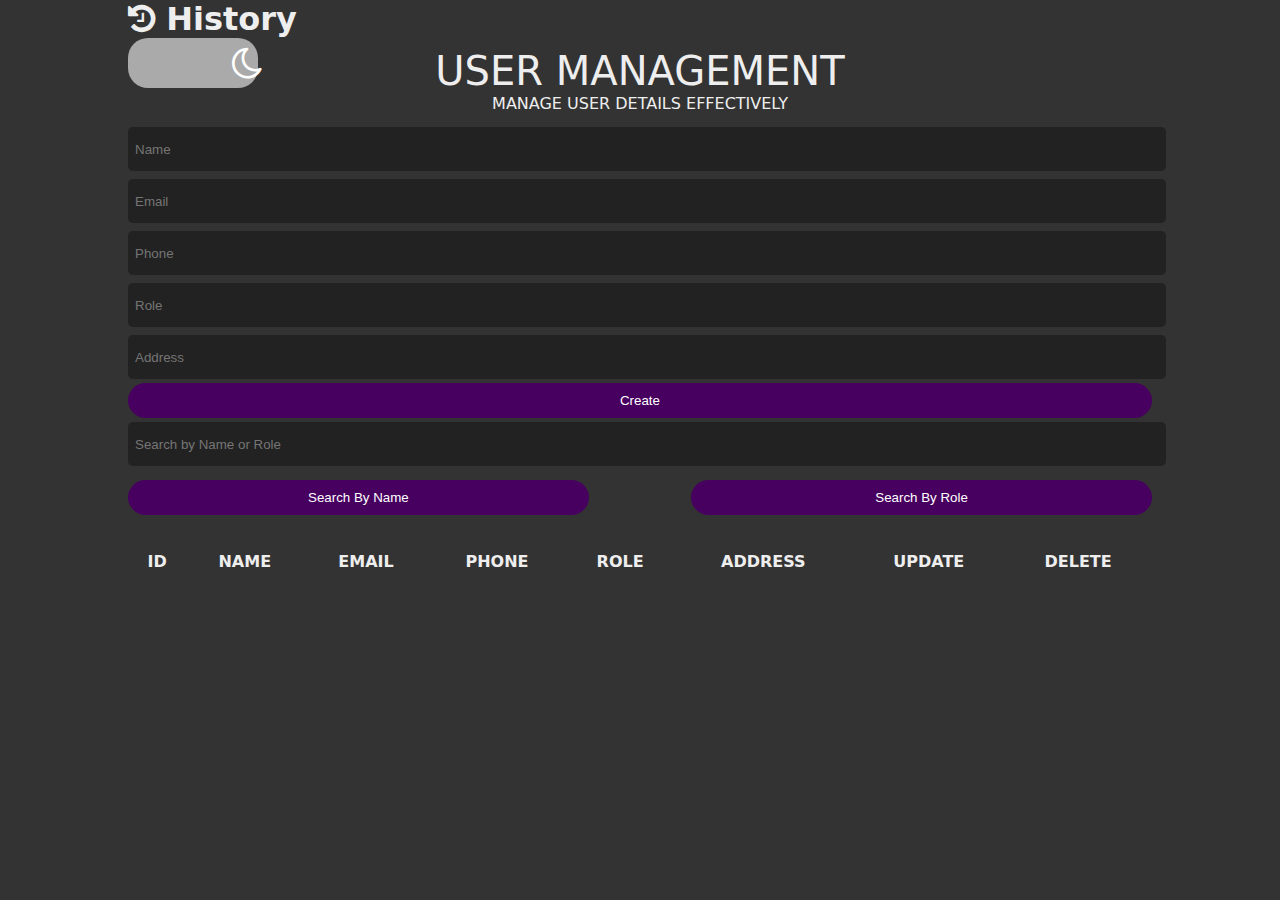
<file: index.html>
<!DOCTYPE html>
<html lang="en">
<head>
  <meta charset="UTF-8" />
  <meta name="viewport" content="width=device-width, initial-scale=1.0" />
  <title>User Management</title>
  <link rel="stylesheet" href="https://cdnjs.cloudflare.com/ajax/libs/font-awesome/4.7.0/css/font-awesome.min.css" />
  <link href="https://fonts.googleapis.com/icon?family=Material+Icons" rel="stylesheet" />
  <link rel="stylesheet" href="style.css" />
</head>
<body>
  <div class="user-management">
    <div>
      <h1 id="btnHistory" onclick="window.location.href='history.html'"><i class='fa fa-history'></i> History</h1>
    </div>
    <button id="lightDarkModeBtn" onclick="lightMode()"><i id="moon" class="fa fa-moon-o"></i></button>
    <div class="head">
      <p class="h1">User Management</p>
      <p>Manage user details effectively</p>
    </div>

    <div class="inputs">
      <input type="text" placeholder="Name" id="name" />
      <input type="email" placeholder="Email" id="email" />
      <input type="number" placeholder="Phone" id="phone" />
      <input type="text" placeholder="Role" id="role" />
      <input type="text" placeholder="Address" id="address" />
      <button id="submit">Create</button>
    </div>

    <div class="outputs">
      <div class="searchBlock">
        <input
          onkeyup="searchData(this.value)"
          type="text"
          id="search"
          placeholder="Search by Name or Role"
        />
        <div class="btnSearch">
          <button onclick="getSearchMood(this.id)" id="searchName">Search By Name</button>
          <button onclick="getSearchMood(this.id)" id="searchRole">Search By Role</button>
        </div>
      </div>
      <div id="deleteAll">
        <button id="btnDelete" onclick="deleteAllItems()">Delete All</button>
      </div>
      <div class="table">
        <table>
          <tr>
            <th>ID</th>
            <th>Name</th>
            <th>Email</th>
            <th>Phone</th>
            <th>Role</th>
            <th>Address</th>
            <th>Update</th>
            <th>Delete</th>
          </tr>
          <tbody id="tbody"></tbody>
        </table>
      </div>
    </div>
  </div>
  <script src="script.js"></script>
</body>
</html>
</file>
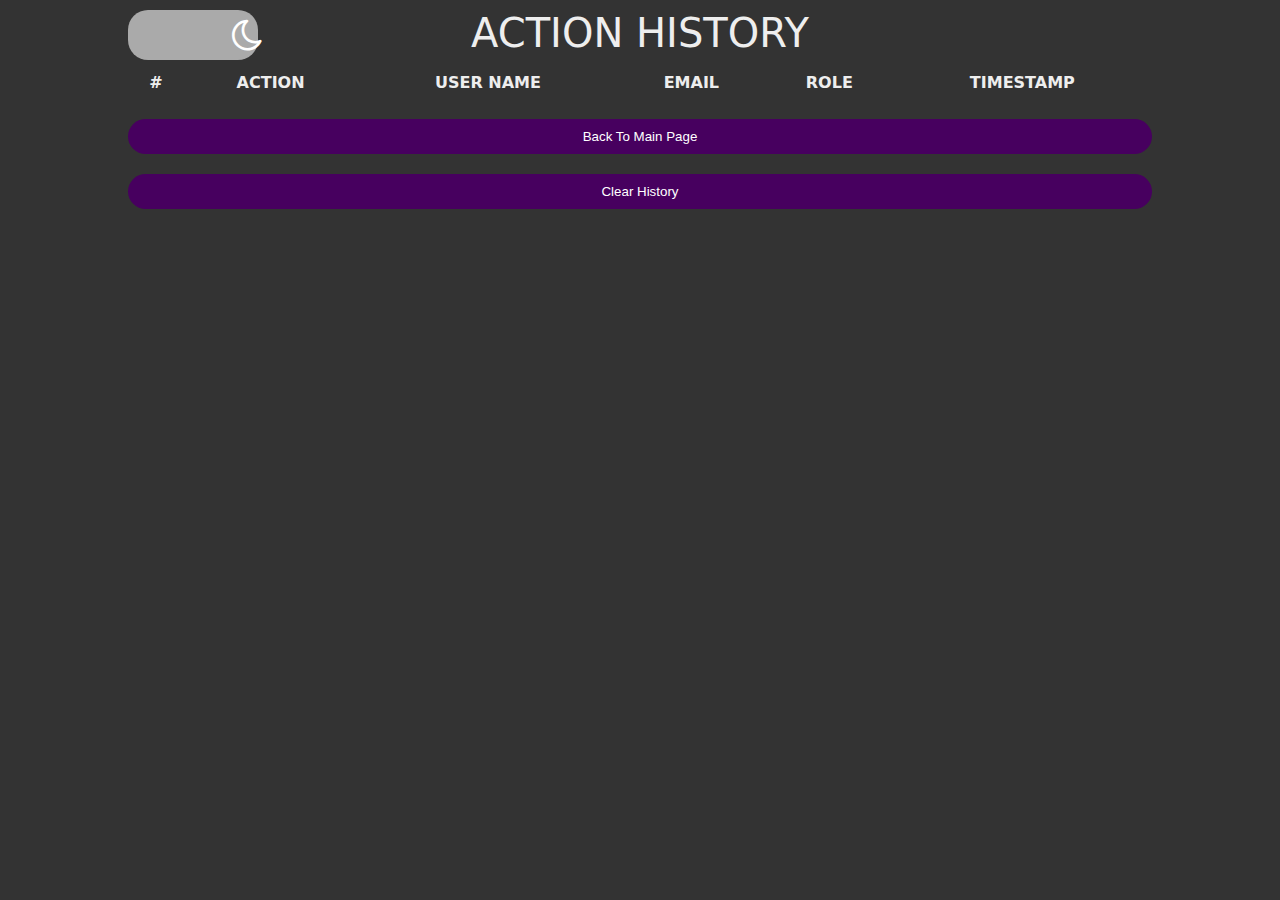
<file: history.html>
<!DOCTYPE html>
<html lang="en">
<head>
  <meta charset="UTF-8" />
  <meta name="viewport" content="width=device-width, initial-scale=1.0" />
  <title>Action History</title>
  <link rel="stylesheet" href="https://cdnjs.cloudflare.com/ajax/libs/font-awesome/4.7.0/css/font-awesome.min.css" />
  <link href="https://fonts.googleapis.com/icon?family=Material+Icons" rel="stylesheet" />
  <link rel="stylesheet" href="style.css" />
</head>
<body>
    <button id="lightDarkModeBtn" onclick="lightMode()">
        <i id="moon" class="fa fa-moon-o"></i>
      </button>
  <div class="user-management">
    <div class="head">
    <p class="h1">Action History</p>
    </div>
    <table>
      <thead>
        <tr>
          <th>#</th>
          <th>Action</th>
          <th>User Name</th>
          <th>Email</th>
          <th>Role</th>
          <th>Timestamp</th>
        </tr>
      </thead>
      <tbody id="historyTableBody"></tbody>
    </table>
    <div id="backToMain">
      <button onclick="window.location.href='index.html'">Back to Main Page</button>
    </div>
    <div>
      <button id="clearHistoryBtn" onclick="clearHistory()">Clear History</button>
    </div>
  </div>

  <script>
    document.addEventListener("DOMContentLoaded", () => {
      const historyTableBody = document.getElementById("historyTableBody");
      const actionHistory = JSON.parse(localStorage.getItem("actionHistory")) || [];

      const tableContent = actionHistory.map((entry, index) => `
        <tr>
          <td>${index + 1}</td>
          <td>${entry.action}</td>
          <td>${entry.user.name}</td>
          <td>${entry.user.email}</td>
          <td>${entry.user.role}</td>
          <td>${entry.timestamp}</td>
        </tr>`
      ).join("");

      historyTableBody.innerHTML = tableContent;
    });

    function clearHistory() {
      localStorage.removeItem("actionHistory");
      document.getElementById("historyTableBody").innerHTML = "";
      alert("Action History cleared successfully.");
    }

    let pageMode = localStorage.getItem("mode") || "dark";

    function setMode(mode) {
      const inputs = document.getElementsByTagName("input");
      const buttons = document.getElementsByTagName("button");
      const lightDarkMode = document.getElementById("lightDarkModeBtn");

      if (mode === "light") {
        document.body.classList.add("body");
        applyClassOnElements(inputs, "input", "add");
        applyClassOnElements(buttons, "button", "add");
        lightDarkMode.innerHTML = `<i id="sun" class="material-icons">sunny</i>`;
      } else {
        document.body.classList.remove("body");
        applyClassOnElements(inputs, "input", "remove");
        applyClassOnElements(buttons, "button", "remove");
        lightDarkMode.innerHTML = `<i id="moon" class="fa fa-moon-o"></i>`;
      }
    }

    function applyClassOnElements(elements, className, action) {
      Array.from(elements).forEach(element => 
        element.classList[action === "add" ? "add" : "remove"](className)
      );
    }

    function lightMode() {
      pageMode = pageMode === "dark" ? "light" : "dark";
      setMode(pageMode);
      localStorage.setItem("mode", pageMode);
    }

    setMode(pageMode);
  </script>
</body>
</html>
</file>
<file: style.css>
* {
  margin: 0;
  padding: 0;
}

body {
  background-color: #333;
  color: #eee;
  font-family: system-ui;
}

.user-management {
  width: 80%;
  margin: auto;
  animation: fadeIn 1s ease-in-out;
}

.h1 {
  font-size: 40px;
}

.head {
  text-align: center;
  text-transform: uppercase;
  margin: 10px 0;
}

.head h1 {
  color: #fff;
}

input {
  width: 100%;
  height: 30px;
  outline: none;
  border: none;
  background-color: #222;
  margin: 4px 0;
  border-radius: 5px;
  padding: 7px;
  color: #fff;
  transition: all 0.5s ease;
}

input:focus {
  background-color: #111;
  transform: scale(1.05);
  border-bottom: 2px solid #9b02dd;
  transition: transform 0.3s ease, border-bottom 0.3s ease;
}

.input {
  background-color: #dddddd;
  color: #111;
}

.input:focus {
  background-color: #bbb;
  transform: scale(1.04);
}

.body {
  background-color: white;
  color: #111;
}

.button {
  background-color: #9b02dd !important;
}

.button:hover {
  background-color: #9b02ee !important;
}

.Header {
  color: #111;
}

button {
  width: 100%;
  height: 35px;
  border: none;
  border-radius: 20px;
  cursor: pointer;
  background-color: #47005f;
  color: #fff;
  transition: 0.5s;
  text-transform: capitalize;
}

button:hover {
  background-color: #470066;
  letter-spacing: 1px;
  transform: scale(1.05);
  transition: transform 0.3s ease, background-color 0.3s ease;
}

button:active {
  transform: scale(0.98);
}

.btnSearch {
  display: flex;
  justify-content: space-between;
  margin-top: 10px;
}

.btnSearch button {
  width: 45%;
}

table {
  width: 100%;
  text-align: center;
  margin: 10px 0;
}

.table {
  overflow: hidden;
  overflow-x: scroll;
}

table th {
  text-transform: uppercase;
}

th, td {
  padding: 5px;
}

table tr:hover {
  background-color: #333;
  transform: scale(1.02);
  transition: transform 0.3s ease, background-color 0.3s ease;
}

#deleteAll, #backToMain {
  margin: 20px 0;
  text-align: center;
}

#btnDelete {
  background-color: #a00d02;
  color: #fff;
  border: none;
  padding: 10px;
  border-radius: 5px;
  cursor: pointer;
}

#btnDelete:hover {
  background-color: #b50f03;
}

#lightDarkModeBtn {
  padding: 6px;
  width: 130px;
  height: 50px;
  position: absolute;
  left: 10%;
  display: flex;
  justify-content: center;
  align-items: center;
  background-color: #aaa !important;
  transition: right 2s;
  z-index: 1;
  cursor: pointer;
}

#lightDarkModeBtn i {
  font-size: 36px;
}

#sun, #moon {
  position: absolute;
  transition: all 0.5s ease;
}

#sun {
  left: 10%;
  animation: sunMove 1s forwards;
}

#moon {
  left: 80%;
  animation: moonMove 1s forwards;
}

@keyframes fadeIn {
  0% {
    opacity: 0;
  }
  100% {
    opacity: 1;
  }
}

@keyframes sunMove {
  from {
    left: 10%;
    transform: rotate(0deg);
  }
  to {
    left: 80%;
    transform: rotate(360deg);
  }
}

@keyframes moonMove {
  from {
    left: 80%;
    transform: rotate(360deg);
  }
  to {
    left: 10%;
    transform: rotate(0deg);
  }
}

@media (max-width: 600px) {
  #sun, #moon {
    font-size: 25px;
  }

  #lightDarkModeBtn {
    width: 20%;
    height: 40px;
  }

  @keyframes sunMove {
    from {
      left: 10%;
      transform: rotate(0deg);
    }
    to {
      left: 65%;
      transform: rotate(360deg);
    }
  }

  @keyframes moonMove {
    from {
      left: 65%;
      transform: rotate(360deg);
    }
    to {
      left: 10%;
      transform: rotate(0deg);
    }
  }
}

@media (max-width: 400px) {
  @keyframes sunMove {
    from {
      left: 10%;
      transform: rotate(0deg);
    }
    to {
      left: 50%;
      transform: rotate(360deg);
    }
  }

  @keyframes moonMove {
    from {
      left: 50%;
      transform: rotate(360deg);
    }
    to {
      left: 10%;
      transform: rotate(0deg);
    }
  }
}
</file>
